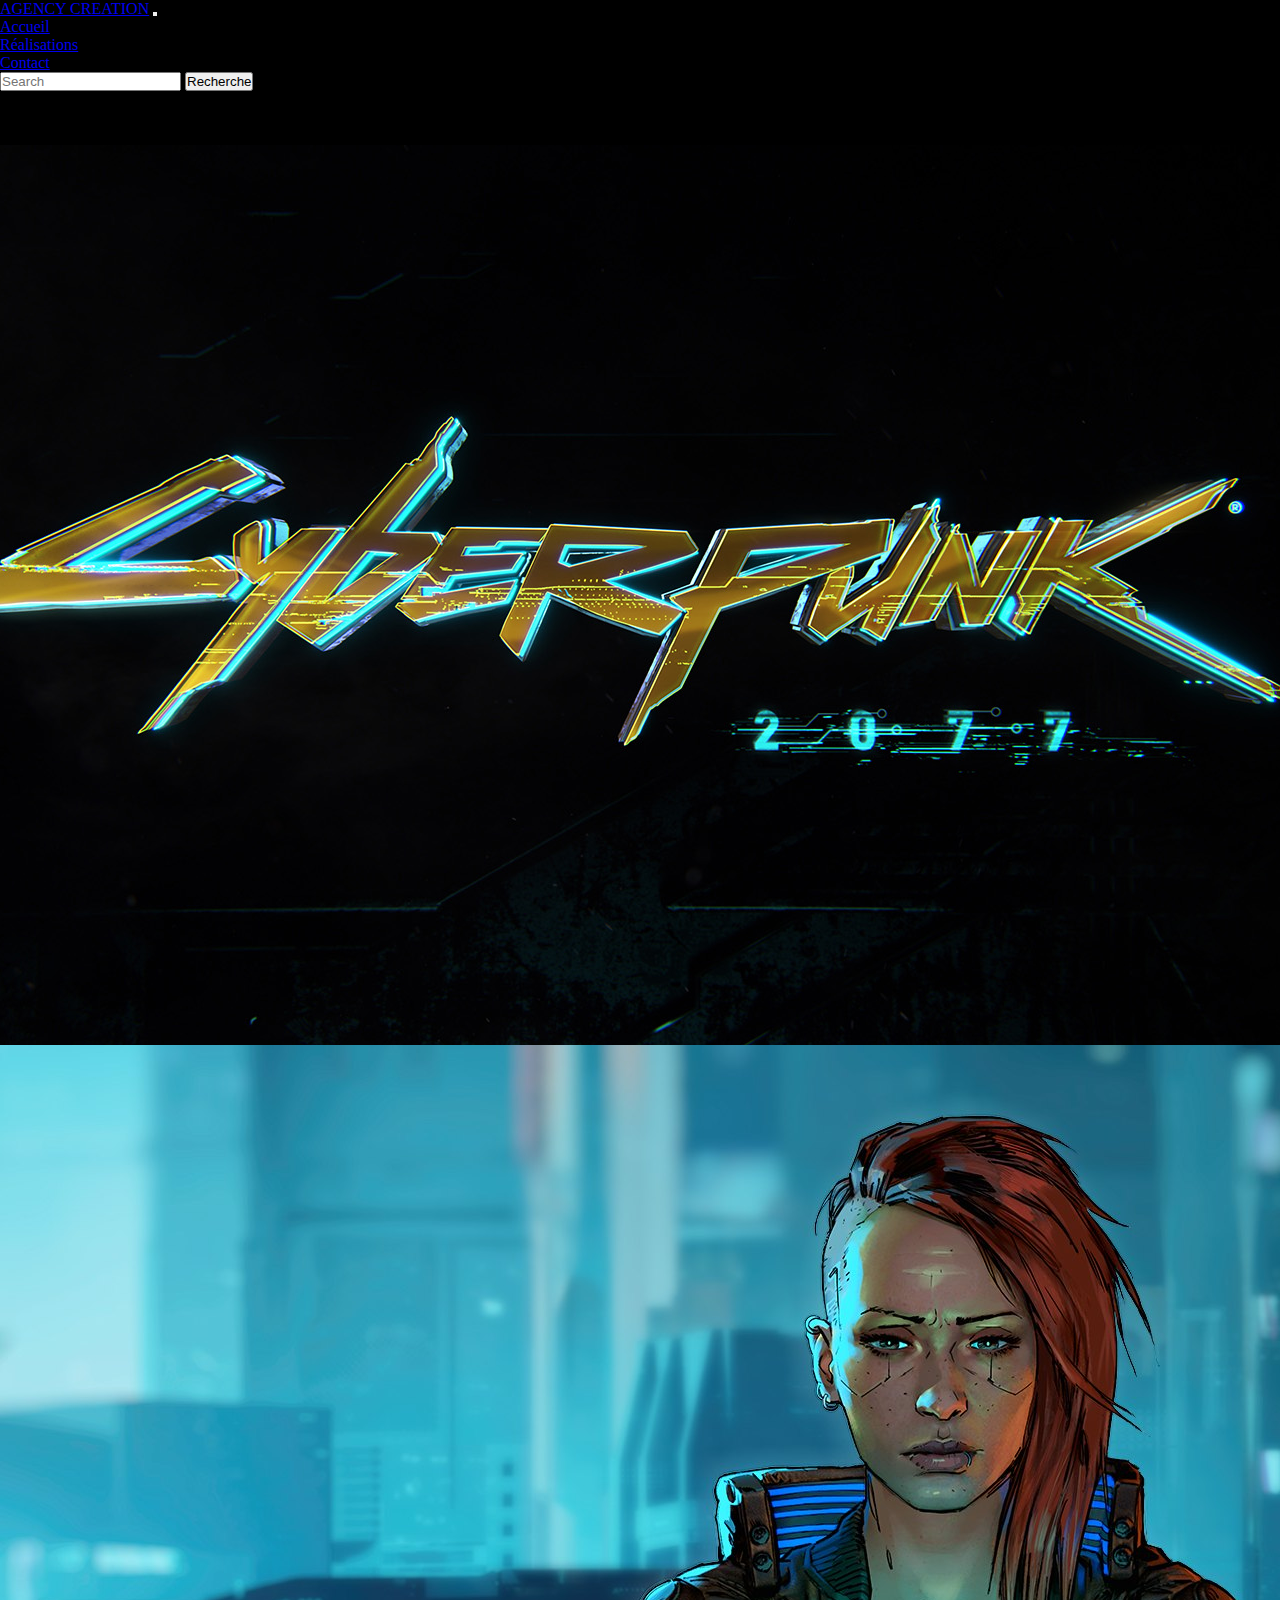
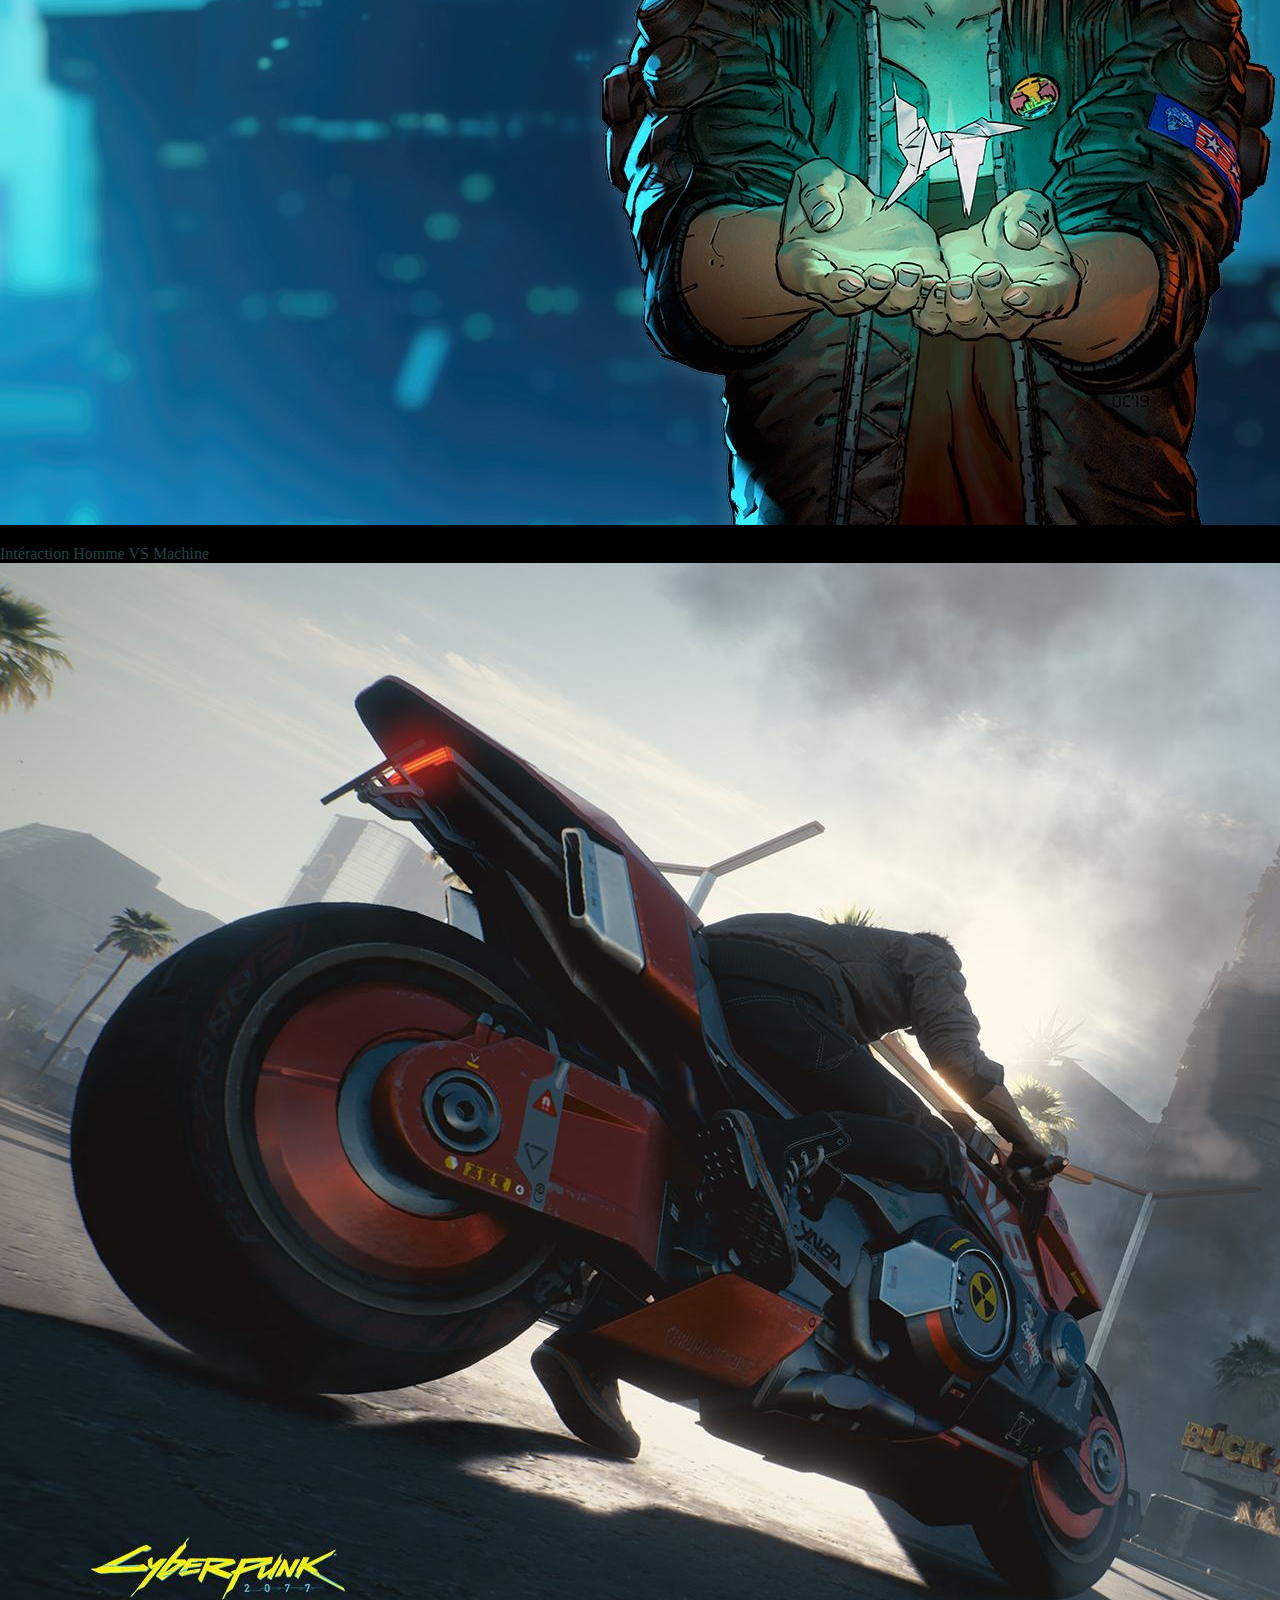
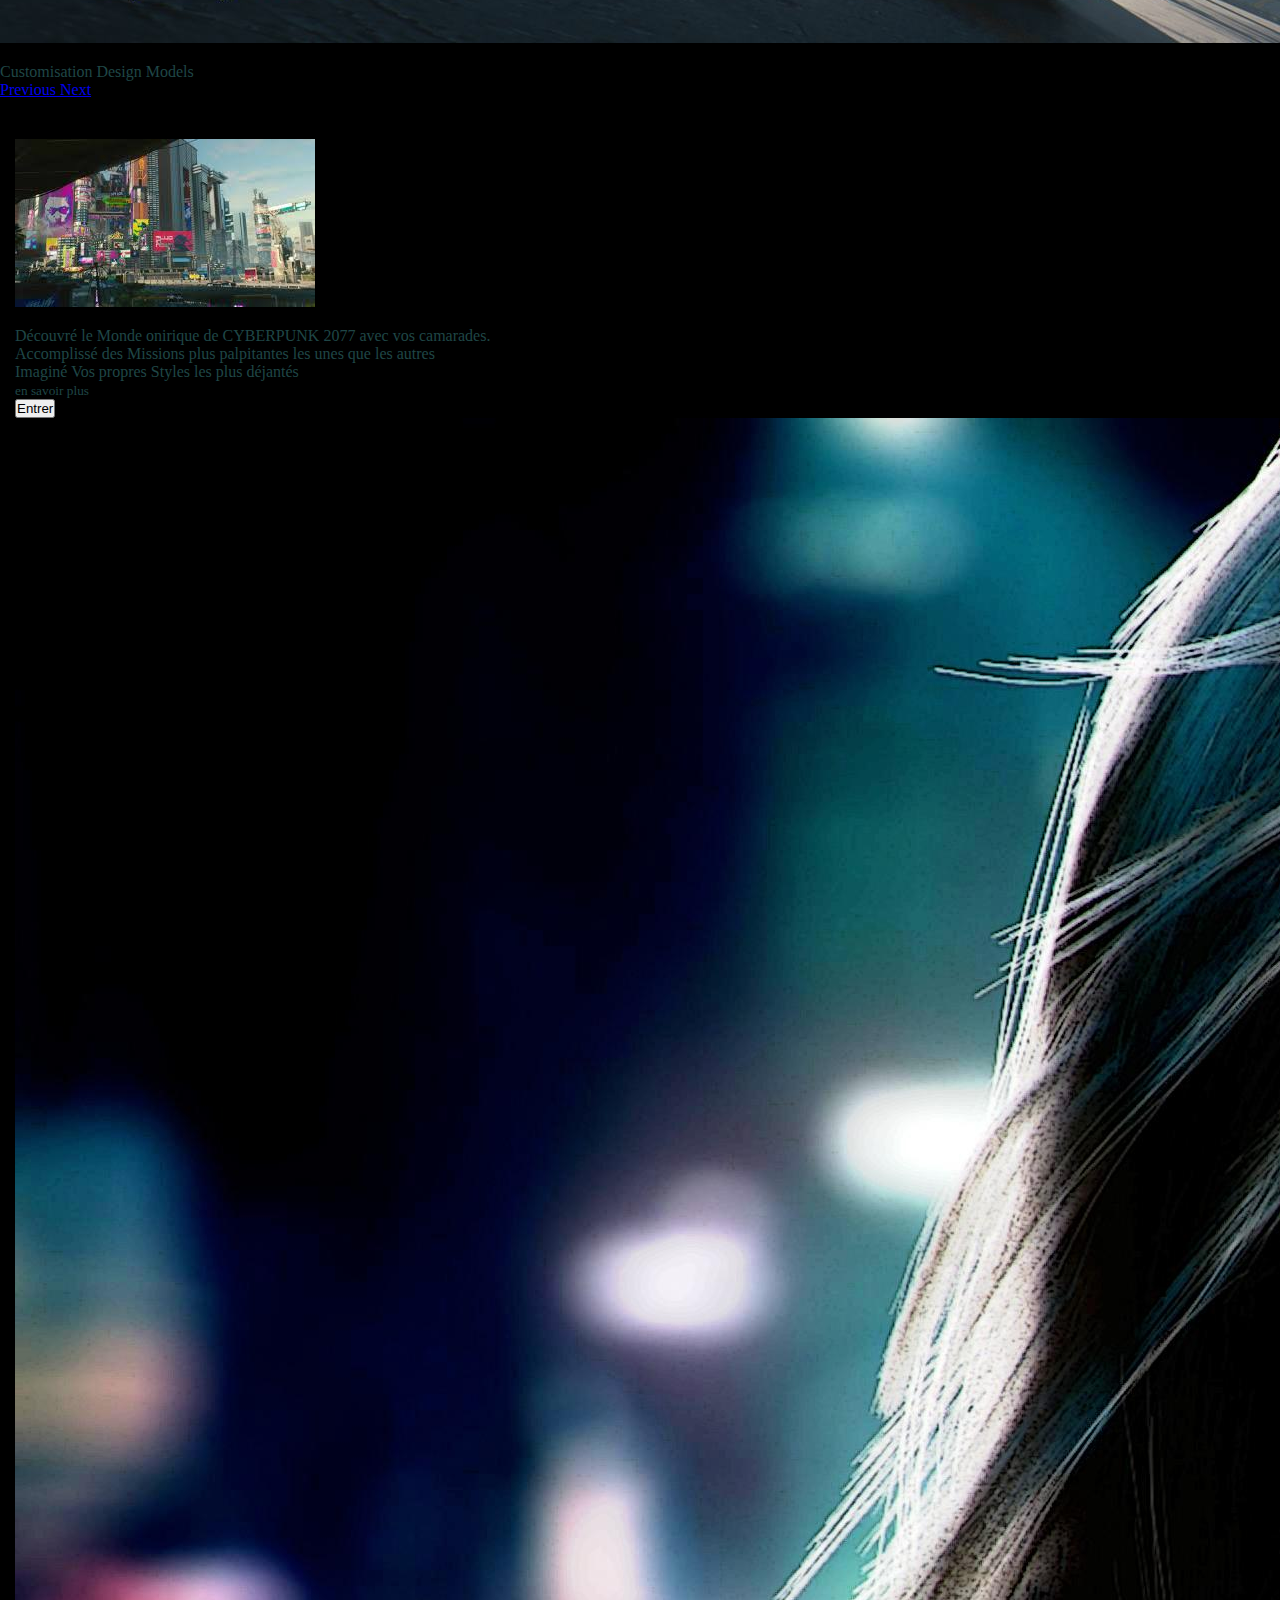
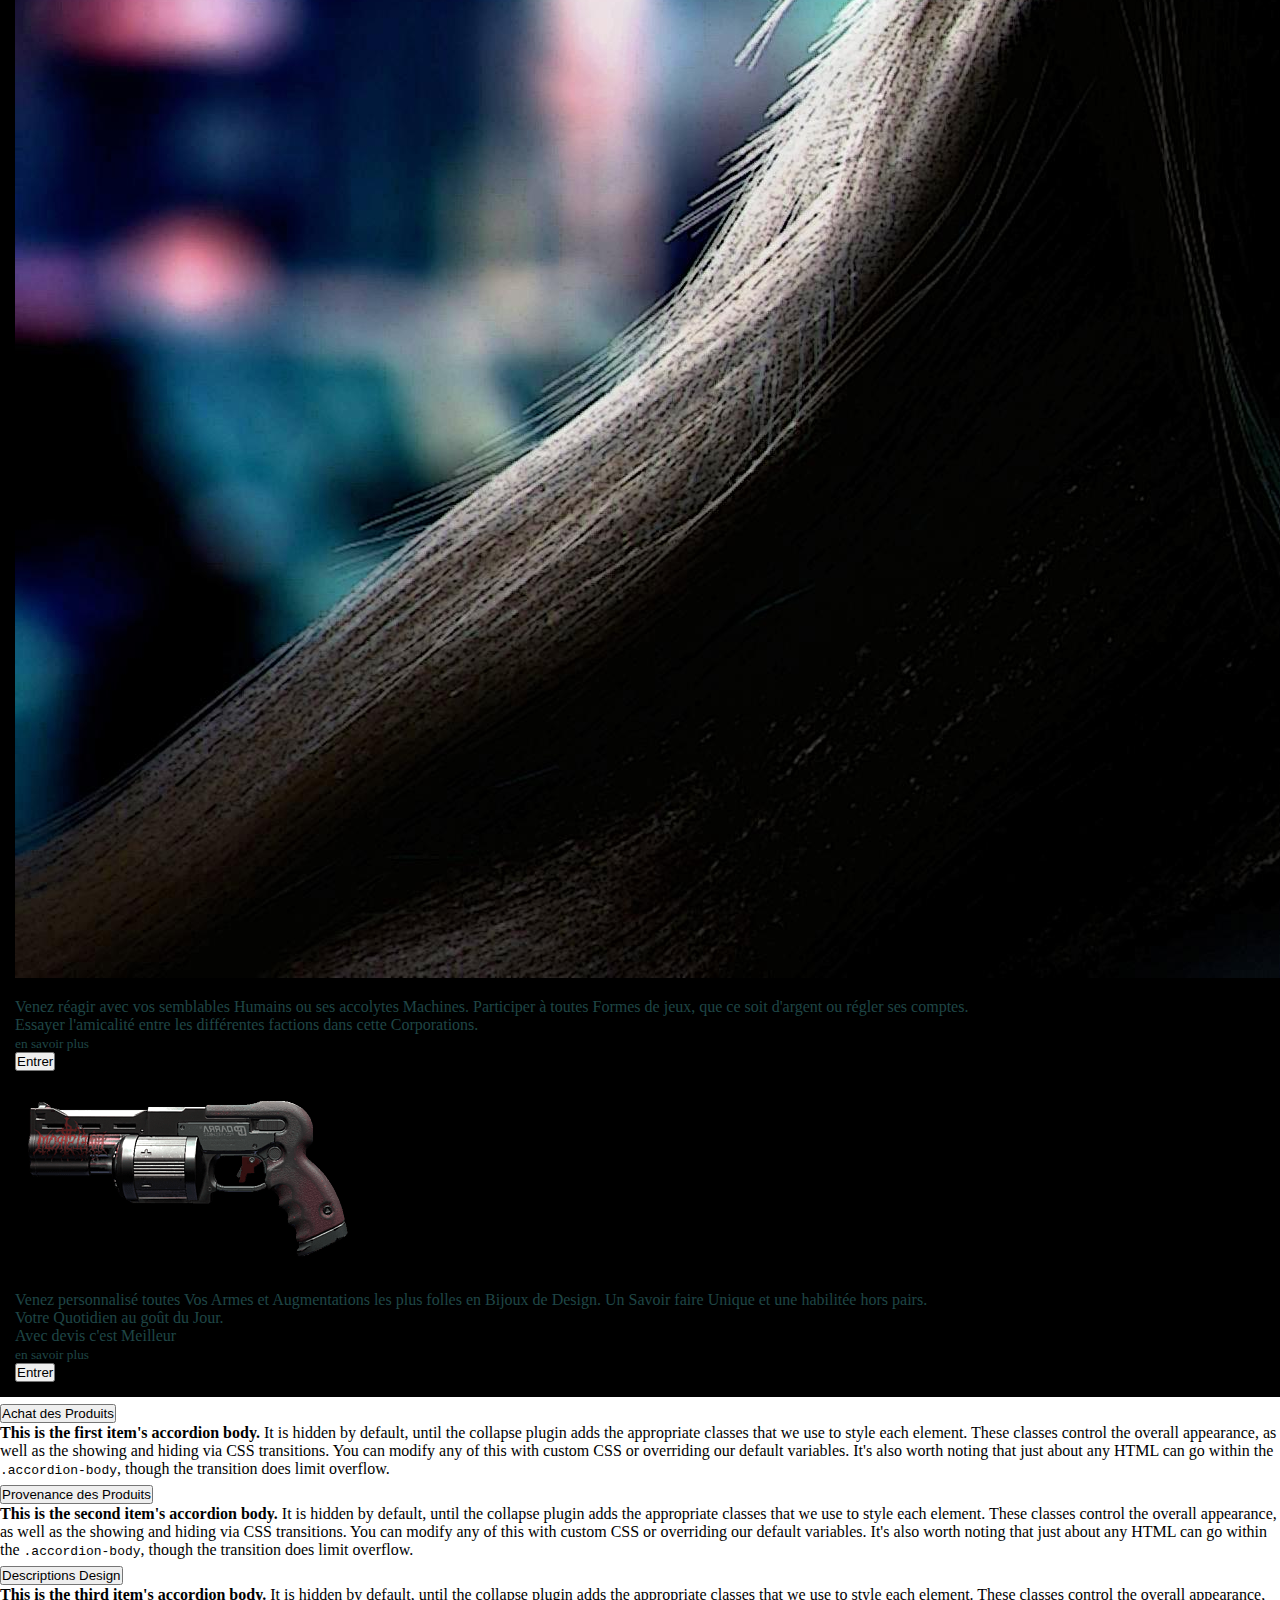
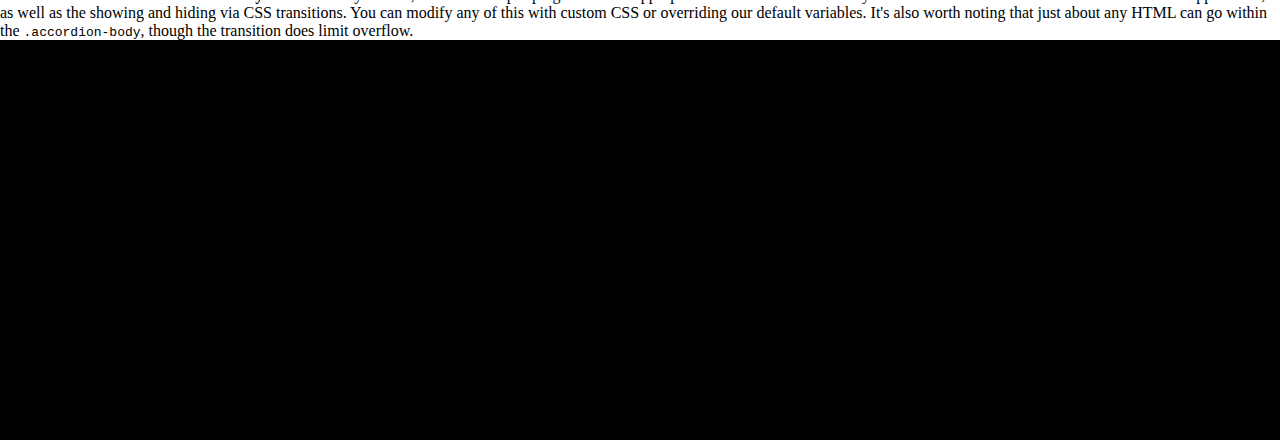
<file: index.html>
<!DOCTYPE html>
<html lang="en">
	<head>
		<meta charset="UTF-8" />
		<meta name="viewport" content="width=device-width, initial-scale=1.0" />
		<title>exo bootstrap</title>
		<link
			href="https://cdn.jsdelivr.net/npm/bootstrap@5.0.0-beta1/dist/css/bootstrap.min.css"
			rel="stylesheet"
			integrity="sha384-giJF6kkoqNQ00vy+HMDP7azOuL0xtbfIcaT9wjKHr8RbDVddVHyTfAAsrekwKmP1"
			crossorigin="anonymous"
		/>

		<link rel="stylesheet" href="assets/img/css/style_deux.css" />
	</head>
	<body>
		<div class="container-lg container-md">
			<!--navigation bar for my website  -->
			<nav
				class="navbar navbar-expand-lg navbar-darken bg-dark"
			>
				<div class="container-fluid">
					<a class="navbar-brand" href="#">AGENCY CREATION</a>
					<button
						class="navbar-toggler"
						type="button"
						data-bs-toggle="collapse"
						data-bs-target="#navbarTogglerDemo02"
						aria-controls="navbarTogglerDemo02"
						aria-expanded="false"
						aria-label="Toggle navigation"
					>
						<span class="navbar-toggler-icon"></span>
					</button>
					<div
						class="collapse navbar-collapse"
						id="navbarTogglerDemo02"
					>
						<ul class="navbar-nav me-auto mb-2 mb-lg-0">
							<li class="nav-item">
								<a
									class="nav-link active"
									aria-current="page"
									href="#"
									>Accueil</a
								>
							</li>
							<li class="nav-item">
								<a class="nav-link" href="#">Réalisations</a>
							</li>
							<li class="nav-item">
								<a
									class="nav-link disabled"
									href="#"
									tabindex="-1"
									aria-disabled="true"
									>Contact</a
								>
							</li>
						</ul>
						<form class="d-flex">
							<input
								class="form-control me-2"
								type="search"
								placeholder="Search"
								aria-label="Search"
							/>
							<button
								class="btn btn-outline-success"
								type="submit"
							>
								Recherche
							</button>
						</form>
					</div>
				</div>
			</nav>
			<!--carousel for my website  -->
			<div
				id="carouselExampleDark"
				class="carousel carousel-light slide"
				data-bs-ride="carousel"
			>
				<ol class="carousel-indicators">
					<li
						data-bs-target="#carouselExampleDark"
						data-bs-slide-to="0"
						class="active"
					></li>
					<li
						data-bs-target="#carouselExampleDark"
						data-bs-slide-to="1"
					></li>
					<li
						data-bs-target="#carouselExampleDark"
						data-bs-slide-to="2"
					></li>
				</ol>
				<div class="carousel-inner">
					<div class="carousel-item active" data-bs-interval="10000">
						<img
							src="assets/img/logotype.jpg"
							class="d-block w-75"
							alt="logo projet un"
						/>
						<div class="carousel-caption d-none d-md-block">
							<h5>Projet 1</h5>
							<p class="text-white">
								Bienvenue dans le monde de CyberPunk 2077
							</p>
						</div>
					</div>
					<div class="carousel-item" data-bs-interval="2000">
						<img
							src="assets/img/V-Origami-en.jpg"
							class="d-block w-75"
							alt="image projet deux"
						/>
						<div class="carousel-caption d-none d-md-block">
							<h5>Projet 2</h5>
							<p class="text-white">
								Intéraction Homme VS Machine
							</p>
						</div>
					</div>
					<div class="carousel-item">
						<img
							src="assets/img/Punch_it-en.jpg"
							class="d-block w-75"
							alt="image projet trois"
						/>
						<div class="carousel-caption d-none d-md-block">
							<h5>Projet 3</h5>
							<p class="text-white">
								Customisation Design Models
							</p>
						</div>
					</div>
				</div>
				<a
					class="carousel-control-prev"
					href="#carouselExampleDark"
					role="button"
					data-bs-slide="prev"
				>
					<span
						class="carousel-control-prev-icon"
						aria-hidden="true"
					></span>
					<span class="visually-hidden">Previous</span>
				</a>
				<a
					class="carousel-control-next"
					href="#carouselExampleDark"
					role="button"
					data-bs-slide="next"
				>
					<span
						class="carousel-control-next-icon"
						aria-hidden="true"
					></span>
					<span class="visually-hidden">Next</span>
				</a>
			</div>
			<!--container card on my website    -->
			<div class="couleur_black">
				<div class="row row-cols-1 row-cols-md-3 g-4">
					<div class="col">
					  <div class="card border-warning">
						<img src="assets/img/monde_cyberpunk2077.jpeg" class="card-img-top" alt="...">
						<!--content card on my website    -->
						<div class="card-body">
							<h5 class="card-title text-white border-bottom p-2 border-info">THE WORLD</h5>
							
							<p class="card-text text-white">Découvré le Monde onirique de CYBERPUNK 2077 avec
											  vos camarades.</br> Accomplissé des Missions plus
											  palpitantes les unes que les autres</br> Imaginé Vos
											  propres Styles les plus déjantés
							</p>
							<p class="card-text">
								<small class="text-info">en savoir plus</small>
							</p>
							<div class="d-grid gap-2 d-md-flex justify-content-md-end">
									<button class="btn btn-warning me-md-2" type="button">Entrer</button>
							</div>
						</div>
					  </div>
					</div>
					<div class="col">
					  <div class="card border-warning">
						<img src="assets/img/interact.jpg" class="card-img-top" alt="...">
						<div class="card-body">
							<h5 class="card-title text-white border-bottom p-2 border-info">INTERACTION</h5>
							<p class="card-text text-white">Venez réagir avec vos semblables Humains ou ses accolytes Machines. Participer à toutes Formes de jeux, que ce soit d'argent ou régler ses comptes.</br>
											  Essayer l'amicalité entre les différentes factions dans cette Corporations.</p>
							<p class="card-text">
								<small class="text-info">en savoir plus</small>
							</p>
							<div class="d-grid gap-2 d-md-flex justify-content-md-end">
									<button class="btn btn-warning me-md-2" type="button">Entrer</button>
								</div>
						</div>
					  </div>
					</div>
					<div class="col">
						<div class="card border-warning">
							<img src="assets/img/customs.png" class="card-img-top" alt="...">
							<div class="card-body">
								<h5 class="card-title text-white border-bottom p-2 border-info">CUSTOMISATIONS</h5>
								<p class="card-text text-white">Venez personnalisé toutes Vos Armes et Augmentations les plus folles en Bijoux de Design.
												Un Savoir faire Unique et une habilitée hors pairs.</br>
												Votre Quotidien au goût du Jour.</br>
												Avec devis c'est Meilleur
								</p>
								<p class="card-text">
									<small class="text-info">en savoir plus</small>
								</p>
								<div class="d-grid gap-2 d-md-flex justify-content-md-end">
									<button class="btn btn-warning me-md-2" type="button">Entrer</button>
								</div>
							</div>
						</div>
					</div>
				</div>
			</div>
			<!--section pour du contenu avec onglet de page  -->
			<div class="bg-dark p-10">
				<div class="accordion" id="accordionExample">
					<div class="accordion-item bg-dark text-white">
						<h2 class="accordion-header bg-dark text-info" id="headingOne">
							<button class="accordion-button collapsed text-warning" type="button" data-bs-toggle="collapse" data-bs-target="#collapseOne" aria-expanded="true" aria-controls="collapseOne">
							Achat des Produits
							</button>
						</h2>
						<div id="collapseOne" class="accordion-collapse collapse show" aria-labelledby="headingOne" data-bs-parent="#accordionExample">
							<div class="accordion-body">
							<strong>This is the first item's accordion body.</strong> It is hidden by default, until the collapse plugin adds the appropriate classes that we use to style each element. These classes control the overall appearance, as well as the showing and hiding via CSS transitions. You can modify any of this with custom CSS or overriding our default variables. It's also worth noting that just about any HTML can go within the <code>.accordion-body</code>, though the transition does limit overflow.
							</div>
						</div>
					</div>
					<div class="accordion-item bg-dark text-light">
						<h2 class="accordion-header bg-dark text-info" id="headingTwo">
							<button class="accordion-button collapsed text-warning" type="button" data-bs-toggle="collapse" data-bs-target="#collapseTwo" aria-expanded="false" aria-controls="collapseTwo">
							Provenance des Produits
							</button>
						</h2>
						<div id="collapseTwo" class="accordion-collapse collapse" aria-labelledby="headingTwo" data-bs-parent="#accordionExample">
							<div class="accordion-body">
							<strong>This is the second item's accordion body.</strong> It is hidden by default, until the collapse plugin adds the appropriate classes that we use to style each element. These classes control the overall appearance, as well as the showing and hiding via CSS transitions. You can modify any of this with custom CSS or overriding our default variables. It's also worth noting that just about any HTML can go within the <code>.accordion-body</code>, though the transition does limit overflow.
							</div>
						</div>
					</div>
					<div class="accordion-item bg-dark text-light">
						<h2 class="accordion-header bg-dark text-info" id="headingThree">
							<button class="accordion-button collapsed text-warning bg-dark" type="button" data-bs-toggle="collapse" data-bs-target="#collapseThree" aria-expanded="false" aria-controls="collapseThree">
							Descriptions Design
							</button>
						</h2>
						<div id="collapseThree" class="accordion-collapse collapse" aria-labelledby="headingThree" data-bs-parent="#accordionExample">
							<div class="accordion-body">
							<strong>This is the third item's accordion body.</strong> It is hidden by default, until the collapse plugin adds the appropriate classes that we use to style each element. These classes control the overall appearance, as well as the showing and hiding via CSS transitions. You can modify any of this with custom CSS or overriding our default variables. It's also worth noting that just about any HTML can go within the <code>.accordion-body</code>, though the transition does limit overflow.
							</div>
						</div>
					</div>
				</div>
			</div>
			<!--first section pour mn contenu de page  -->
			<section class="col-xl-12 col-xd-10"></section>
			<!--deuxieme section pour mn contenu de page  
			<section class="col-xd-10" id="couleur">
				<div class="row justify-content-evenly">
					<div class="col-4 col-2"></div>
					<div class="col-4 col-2"></div>
				</div>
			</section>-->

			<!--troisieme section pour mn contenu de page  
			<section class="col-xl-12 col-xd-10" id="colo">
				<div class="row justify-content-around">
					<div class="col gy-10 col-md colo-deux">block</div>
					<div class="col gy-10 col-md colo-deux">block</div>
					<div class="col gy-10 col-md colo-deux">block</div>
					<div class="col gy-10 col-md colo-deux">block</div>
					<div class="col gy-10 col-md colo-deux">block</div>
					<div class="col gy-10 col-md colo-deux">block</div>
				</div>
			</section>-->
		</div>

		<script
			src="https://cdn.jsdelivr.net/npm/bootstrap@5.0.0-beta1/dist/js/bootstrap.bundle.min.js"
			integrity="sha384-ygbV9kiqUc6oa4msXn9868pTtWMgiQaeYH7/t7LECLbyPA2x65Kgf80OJFdroafW"
			crossorigin="anonymous"
			defer
		></script>
	</body>
</html>
</file>
<file: assets/img/css/style_deux.css>
* {
	padding: 0;
	margin: 0;
	box-sizing: border-box;
}
.col-xl-12 {
	background: black;
	padding: 20px;
	height: 400px;
}
#couleur {
	background: rgb(235, 170, 49);
	height: 400px;
}
.col-4 {
	margin: 20px;
	height: 350px;
	background: red;
}
.colo-deux {
	background: rgb(168, 142, 142);
}
.col.gy-10.col-md {
	border: 1px solid black;
	padding: 20px;
	margin: 10px;
	height: 130px;
}
p {
	color: rgb(31, 70, 70);
}
#colo {
	background: rgb(100, 100, 161);
}

/*****************exo2******************/

.col-2 {
	margin: 15px;
	height: 250px;
	background: red;
}
/***********nav bar****************/
.container-fluid {
	background: black;
}
.navbar-brand {
	background: black;
}
/*************classe de mon slideshow********/
.carousel-item.active {
	display: flex;
	justify-content: center;
	background: black;
}
.carousel.carousel-light.slide {
	background: black;
}
/***********classe des cards*****************/
.card-body {
	background: black;
}
.couleur_black {
	background: black;
	padding: 15px;
}
.row.row-cols-1.row-cols-md-3.g-4 {
	margin-top: 25px;
}
.card-title.text-white {
	display: flex;
	justify-content: center;
}
/* style pour le menu collapse*/
</file>
